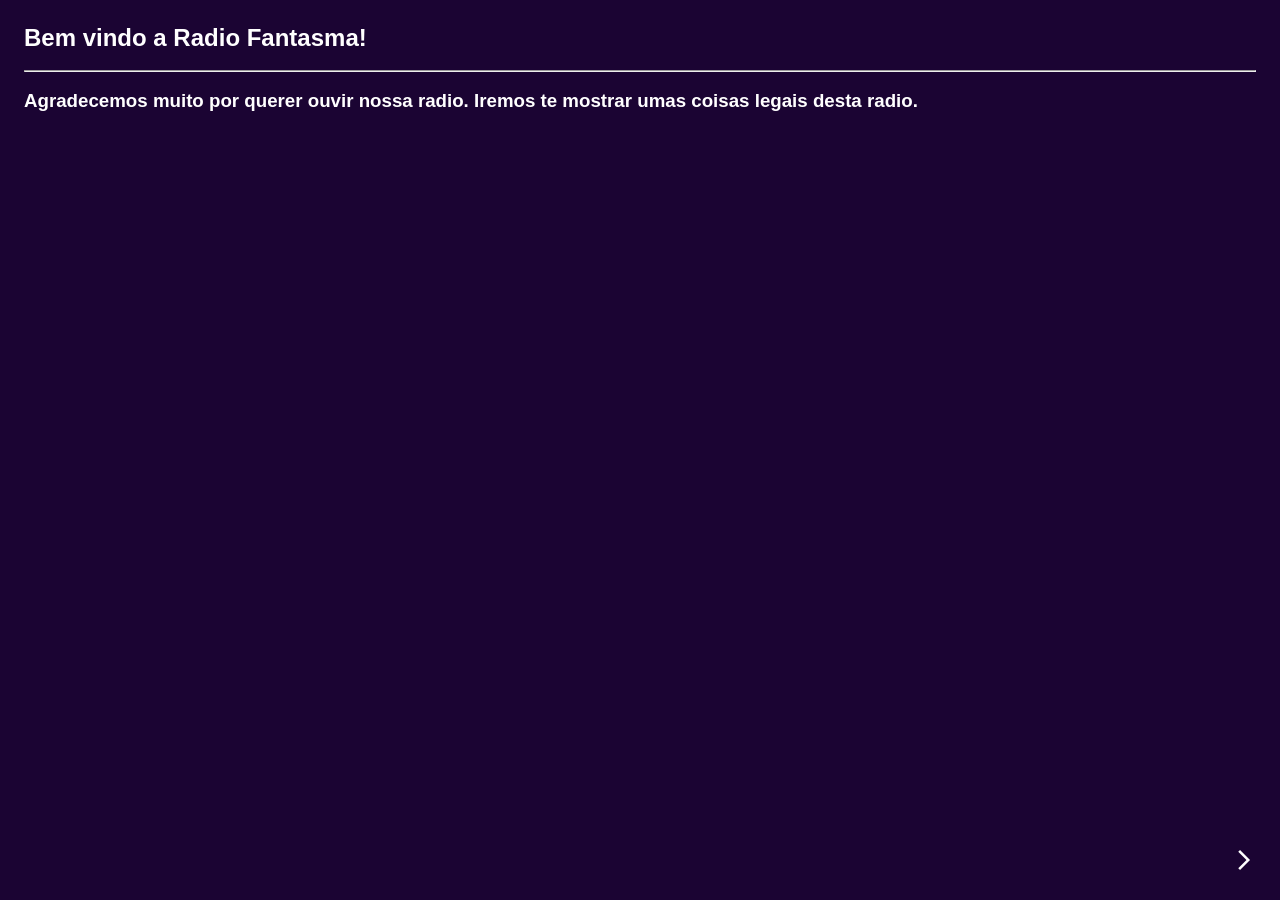
<file: guideTour.html>
<!DOCTYPE html>
<html lang="en">
<head>
    <meta charset="UTF-8">
    <meta name="viewport" content="width=device-width, initial-scale=1.0">
    <title>Bem Vindo a Radio Fantasma!</title>
    <link rel="stylesheet" href="Styles/style.css">
    <link rel="manifest" href="manifest.json" />
    <meta name="viewport" content="width=device-width, initial-scale=1.0">
</head>
<body>
    <div id="page-one-guide" class="big-information-card">
        <h2>Bem vindo a Radio Fantasma!</h2><br><hr><br>
        <h3>Agradecemos muito por querer ouvir nossa radio. Iremos te mostrar umas coisas legais desta radio.</h3>
        <div class="arrow-keys">
            <svg xmlns="http://www.w3.org/2000/svg" height="24px" viewBox="0 -960 960 960" width="24px" fill="#FFFFFF" onclick="changeNextPage();"><path d="m321-80-71-71 329-329-329-329 71-71 400 400L321-80Z"/></svg>
        </div>
    </div>

    <div id="page-two-guide" class="big-information-card" style="display: none;">
        <h2>Visualizadores: </h2><br><hr><br>
        <h3>Enquanto estiver ouvindo a radio, gire a tela do seu celular, você vera efeitos que acompanham a batida da musica, para mudar de efeito, deslize para o lado.</h3>
        <div class="arrow-keys">
            <svg xmlns="http://www.w3.org/2000/svg" height="24px" viewBox="0 -960 960 960" width="24px" fill="#FFFFFF" onclick="changeNextPage();"><path d="m321-80-71-71 329-329-329-329 71-71 400 400L321-80Z"/></svg>
        </div>
    </div>

    <div id="page-tree-guide" class="big-information-card" style="display: none;">
        <h2>Gravar: </h2><br><hr><br>
        <h3>No lançamento oficial, você podera gravar trexos de ate 1 hora da programação da radio e salvar para ouvir offline.</h3>
        <div class="arrow-keys">
            <svg xmlns="http://www.w3.org/2000/svg" height="24px" viewBox="0 -960 960 960" width="24px" fill="#FFFFFF" onclick="changeNextPage();"><path d="m321-80-71-71 329-329-329-329 71-71 400 400L321-80Z"/></svg>
        </div>
    </div>

    <div id="page-four-guide" class="big-information-card" style="display: none;">
        <h2>Fim: </h2><br><hr><br>
        <h3>Esse é o fim do guia, ao clicar em proximo você finalmente ira para a radio, muito obrigado por ler:D</h3>
        <div class="arrow-keys">
            <svg xmlns="http://www.w3.org/2000/svg" height="24px" viewBox="0 -960 960 960" width="24px" fill="#FFFFFF" onclick="changeNextPage();"><path d="m321-80-71-71 329-329-329-329 71-71 400 400L321-80Z"/></svg>
        </div>
    </div>

    <script>
        let page = 1;

        function changeNextPage(){
            switch(page){
                case 1:
                    document.getElementById("page-one-guide").style.display = 'none';
                    document.getElementById("page-two-guide").style.display = 'block';
                    break;

                case 2:
                    document.getElementById("page-two-guide").style.display = 'none';
                    document.getElementById("page-tree-guide").style.display = 'block';
                    break;

                case 3:
                    document.getElementById("page-tree-guide").style.display = 'none';
                    document.getElementById("page-four-guide").style.display = 'block';
                    break;

                case 4:
                    window.localStorage.setItem("jaLeuIntroducao", 1);
                    window.location.href = "index.html";
                    break;
            }
            page += 1;
        }
    </script>
</body>
</html>
</file>
<file: Styles/style.css>
:root{
    --primary-color: #9b60d9;
    --width-for-inputs: 92%;
}

*{
    padding: 0;
    margin: 0;
}

body{
    background: #1b0433;
    color: white;
    font-family: Arial, Helvetica, sans-serif;
}

nav{
    position: fixed;
    bottom: 0px;
    width: 100%;
    background-color: #1b0433;
    display: grid;
    text-align: center;
    grid-template-columns: 1fr 1fr;
    padding-bottom: 18px;
    z-index: -9999;
}

.player-buttons{
    display: grid;
    grid-template-columns: 1fr 1fr 1fr;
    gap: 8px;
}

.songs-container{
    max-width: calc(100% - 24px);
}

.songs-caroseul{
    display: flex;
    flex-direction: row;
    gap: 15px;

    overflow-x: auto;
    overflow-y: hidden;

    justify-content: flex-start;
    align-items: flex-start;
}

.album{
    width: 128px;
    flex: 0 0 auto; /* impede que encolha */
}

.album img{
    display: block;
    border-radius: 12px;
}

.nav-horizontal{
    padding: 12px;
    display: grid;
    grid-template-columns: 10% 84% 26%;
    height: 60px;
    background-color: #1b0433;
}

#song-name-horizontal{
    font-size: 24px;
}

#song-artist-horizontal{
    font-size: 24px;
}

.nav-horizontal span{
    display: flex;
    align-items: center;
}

.options-container{
    width: 100vw;
    height: 100vh;
}

.big-option{
    border: 1px white solid;
    border-radius: 25px;
    width: 90%;
    height: 24%;
}

.two-grid-container{
    display: grid;
    grid-template-columns: 1fr 1fr;
    width: 100vw;
    height: 48px;
    padding-left: 12px;
}

.mini-option{
    padding: 12px;
    border: 1px white solid;
    border-radius: 25px;
    width: 74%;
    height: 100%;
}

.selected{
    padding: 6px;
    border-bottom: 2px #9b60d9 solid;
}

/* isso aqui é eu sendo preguisoso demais pra resolver um problema de um jeito certo*/
.not-selected{
    padding: 8px;
}

.icon-right-top{
    position: absolute;
    top: 24px;
    right: 24px;
    z-index: -9999;
    padding: 12px;
}

.icon-left-top{
    position: fixed;
    pointer-events: all;
    top: 24px;
    left: 24px;
    z-index: -9999;
    padding: 12px;
}

.btn{
    padding: 12px;
    border-radius: 25px;
}

.btn-primary{
    background-color: #1b0433;
    border: 1px #9b60d9 solid;
    color: #dc95e8;
}

.pop-up-container{
    position: fixed;
    top: 0px;
    left: 0px;
    background-color: rgba(0, 0, 0, 0.7);
    width: 100%;
    height: 100%;
    display: none;  
}

.pop-up{
    position: absolute;
    bottom: 0px;
    width: 88%;
    background-color: #1b0433;
    padding: 24px;
    border-top-left-radius: 32px;
    border-top-right-radius: 32px;
    animation-name: pop-up-start;
    animation-duration: 0.3s;
    height: 60%;
}

@keyframes pop-up-start {
    0%{
        height: 0%;
    }

    100%{
        height: 60%;
    }
}

.big-information-card{
    padding: 24px;
}

.arrow-keys{
    padding: 24px;
    position: fixed;
    bottom: 0px;
    right: 0px;
}

#horizontal-mode{
    background-color: #000;
}

tr{
    width: 100%;
}

th{
    width: 50%;
}

.btn-secondary{
    background-color: #9b60d9;
    color: #1b0433;
    border: none;
}

.top-buttons{
    width: 86%;
    display: grid;
    position: fixed;
    top: 24px;
    left: 24px;
    grid-template-columns: 1fr 1fr;
    text-align: center;
}

.music-cover{
    width: 250px;
    height: 250px;
    border-radius: 25px;
}

#recordings-list{
    margin-top: 15px;
    max-height: 200px;
    overflow-y: auto;
}

.record-option{
    padding:10px;
    margin:5px 0;
    background: #1b0433;
    border: 2px #9b60d9 solid;
    border-radius:8px;
    cursor:pointer;
}

.dots{
    position: absolute;
    right: 6px;
    top: 6px;
}
</file>
